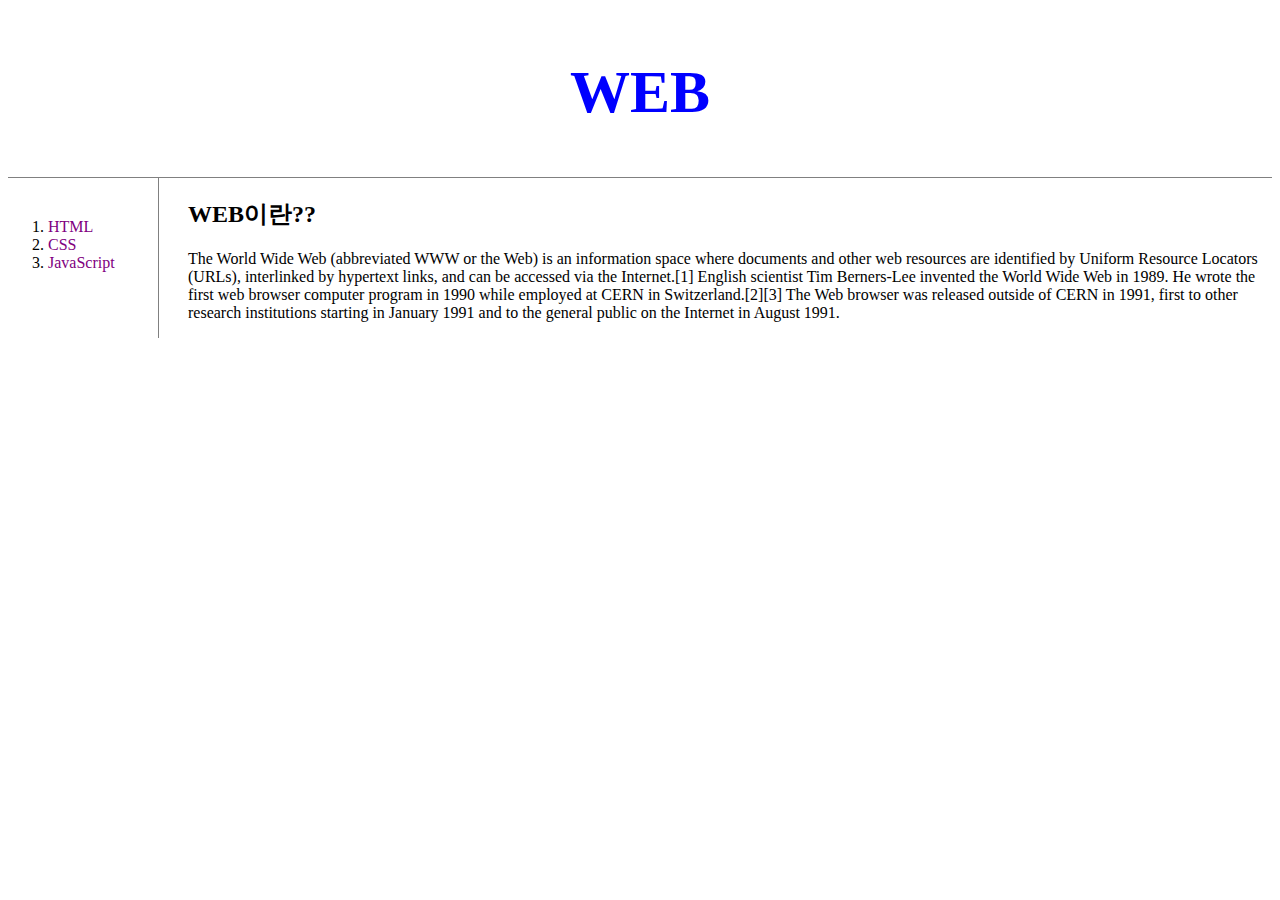
<file: index.html>
<!doctype html>
<html>
<head>
  <title>WEB HOME - html</title>
  <meta charset="utf-8">
  <link rel="stylesheet" href="style.css">
</head>
<body>
  <h1><a href="index.html" style="color:blue">WEB</a></h1>
  <div id="grid">
  <ol>
    <li><a href="1.html">HTML</a></li>
    <li><a href="2.html">CSS</a></li>
    <li><a href="3.html">JavaScript</a></li>
  </ol>
  <div id="article">
  <h2>WEB이란??</h2>
  <p>The World Wide Web (abbreviated WWW or the Web) is an information space where documents and other web resources are identified by Uniform Resource Locators (URLs), interlinked by hypertext links, and can be accessed via the Internet.[1] English scientist Tim Berners-Lee invented the World Wide Web in 1989. He wrote the first web browser computer program in 1990 while employed at CERN in Switzerland.[2][3] The Web browser was released outside of CERN in 1991, first to other research institutions starting in January 1991 and to the general public on the Internet in August 1991.
  </p>
  </div>
 </div>
 </body>
</html>
</file>
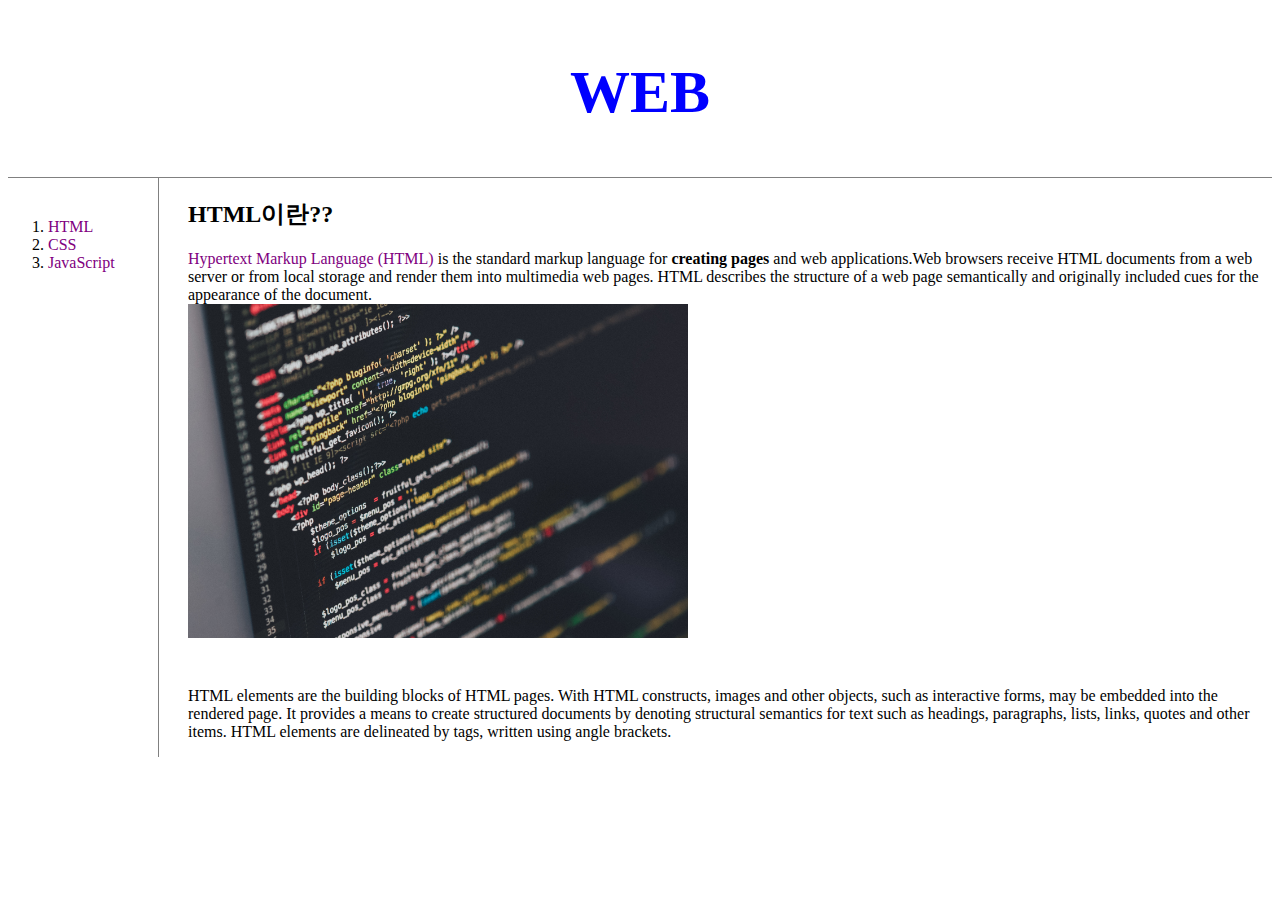
<file: 1.html>
<!doctype html>
<html>
<head>
  <title>WEB1 - html</title>
  <meta charset="utf-8">
  <link rel="stylesheet" href="style.css">
</head>
<body>
  <h1><a href="index.html" style="color:blue">WEB</a></h1>
   <div id="grid">
    <ol>
     <li><a href="1.html">HTML</a></li>
     <li><a href="2.html">CSS</a></li>
     <li><a href="3.html">JavaScript</a></li>
    </ol>
   <div id="article">
   <h2>HTML이란??</h2>
   <p><a href="https://www.w3.org/TR/html5/" target="_blank" title="html speification">Hypertext Markup Language (HTML)</a> is the standard markup language for <strong>creating pages</strong> and web applications.Web browsers receive HTML documents from a web server or from local storage and render them into multimedia web pages. HTML describes the structure of a web page semantically and originally included cues for the appearance of the document.<br>
   <img src="coding.jpg" width="500px;">
   </p>
   <p style="margin-top:45px;">HTML elements are the building blocks of HTML pages. With HTML constructs, images and other objects, such as interactive forms, may be embedded into the rendered page. It provides a means to create structured documents by denoting structural semantics for text such as headings, paragraphs, lists, links, quotes and other items. HTML elements are delineated by tags, written using angle brackets.
   </p>
   </div>
  </div>
 </body>
</html>
</file>
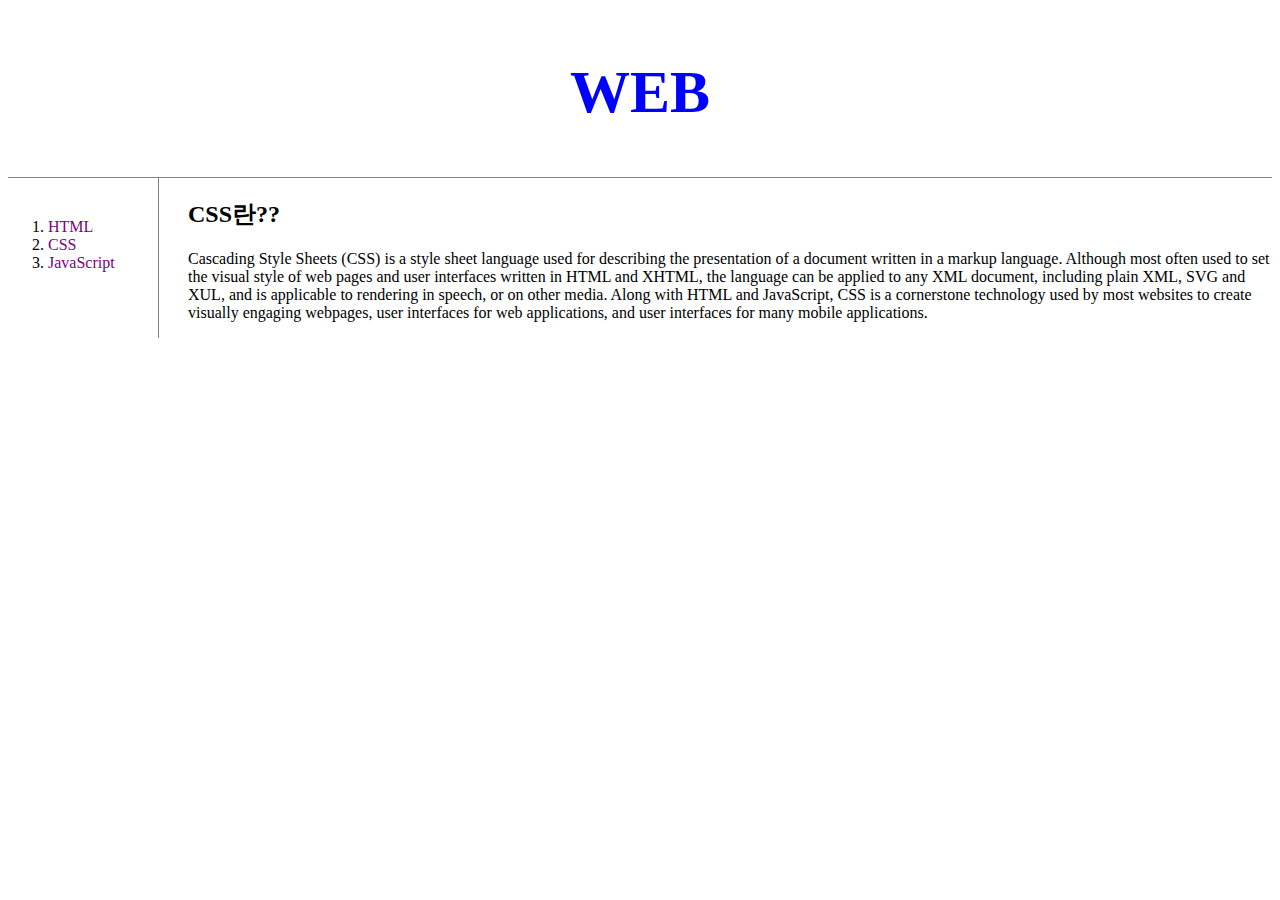
<file: 2.html>
<!doctype html>
<html>
<head>
  <title>WEB2 - html</title>
  <meta charset="utf-8">
  <link rel="stylesheet" href="style.css">
</head>
<body>
 <h1><a href="index.html" style="color:blue">WEB</a></h1>
  <div id="grid">
  <ol>
    <li><a href="1.html">HTML</a></li>
    <li><a href="2.html">CSS</a></li>
    <li><a href="3.html">JavaScript</a></li>
  </ol>
  <div id="article">
  <h2>CSS란??</h2>
  <p>Cascading Style Sheets (CSS) is a style sheet language used for describing the presentation of a document written in a markup language. Although most often used to set the visual style of web pages and user interfaces written in HTML and XHTML, the language can be applied to any XML document, including plain XML, SVG and XUL, and is applicable to rendering in speech, or on other media. Along with HTML and JavaScript, CSS is a cornerstone technology used by most websites to create visually engaging webpages, user interfaces for web applications, and user interfaces for many mobile applications.
  </p>
  </div>
 </div>
 </body>
</html>
</file>
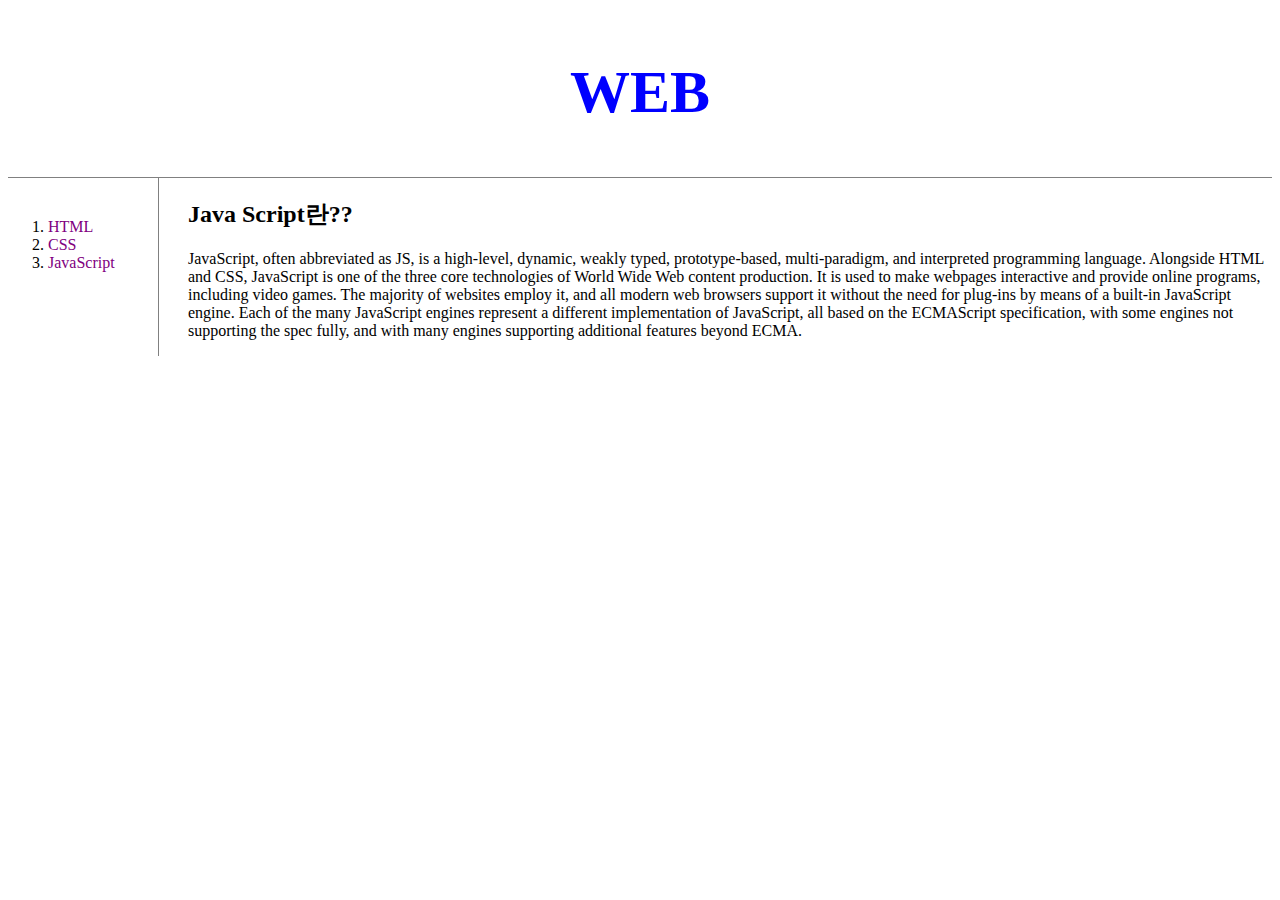
<file: 3.html>
<!doctype html>
<html>
<head>
  <title>WEB3 - html</title>
  <meta charset="utf-8">
  <link rel="stylesheet" href="style.css">
</head>
<body>
  <h1><a href="index.html" style="color:blue">WEB</a></h1>
   <div id="grid">
    <ol>
     <li><a href="1.html">HTML</a></li>
     <li><a href="2.html">CSS</a></li>
     <li><a href="3.html">JavaScript</a></li>
    </ol>
   <div id="article">
  <h2>Java Script란??</h2>
   <p>JavaScript, often abbreviated as JS, is a high-level, dynamic, weakly typed, prototype-based, multi-paradigm, and interpreted programming language. Alongside HTML and CSS, JavaScript is one of the three core technologies of World Wide Web content production. It is used to make webpages interactive and provide online programs, including video games. The majority of websites employ it, and all modern web browsers support it without the need for plug-ins by means of a built-in JavaScript     engine. Each of the many JavaScript engines represent a different implementation of JavaScript, all based on the ECMAScript specification, with some engines not supporting the spec fully, and with many engines supporting additional features beyond ECMA.
   </p>
   </div>
  </div>
 </body>
</html>
</file>
<file: style.css>
ol{
  border-right: 1px solid gray;
  margin: 0;
  padding:40px;
  width:70px;
}
a{
 color:purple;
 text-decoration: none;
}
h1{
  font-size: 60px;
  text-align: center;
  border-bottom: solid gray 1px;
  margin:0;
  padding:50px;
}
#grid{
  display:grid;
  grid-template-columns: 150px 1fr;
}
#grid #article{
  padding-left: 30px;
}
@media(max-width:800px){
 #grid{
  display:block;
 }
 ol{
   border-right: none;
 }
}
</file>
